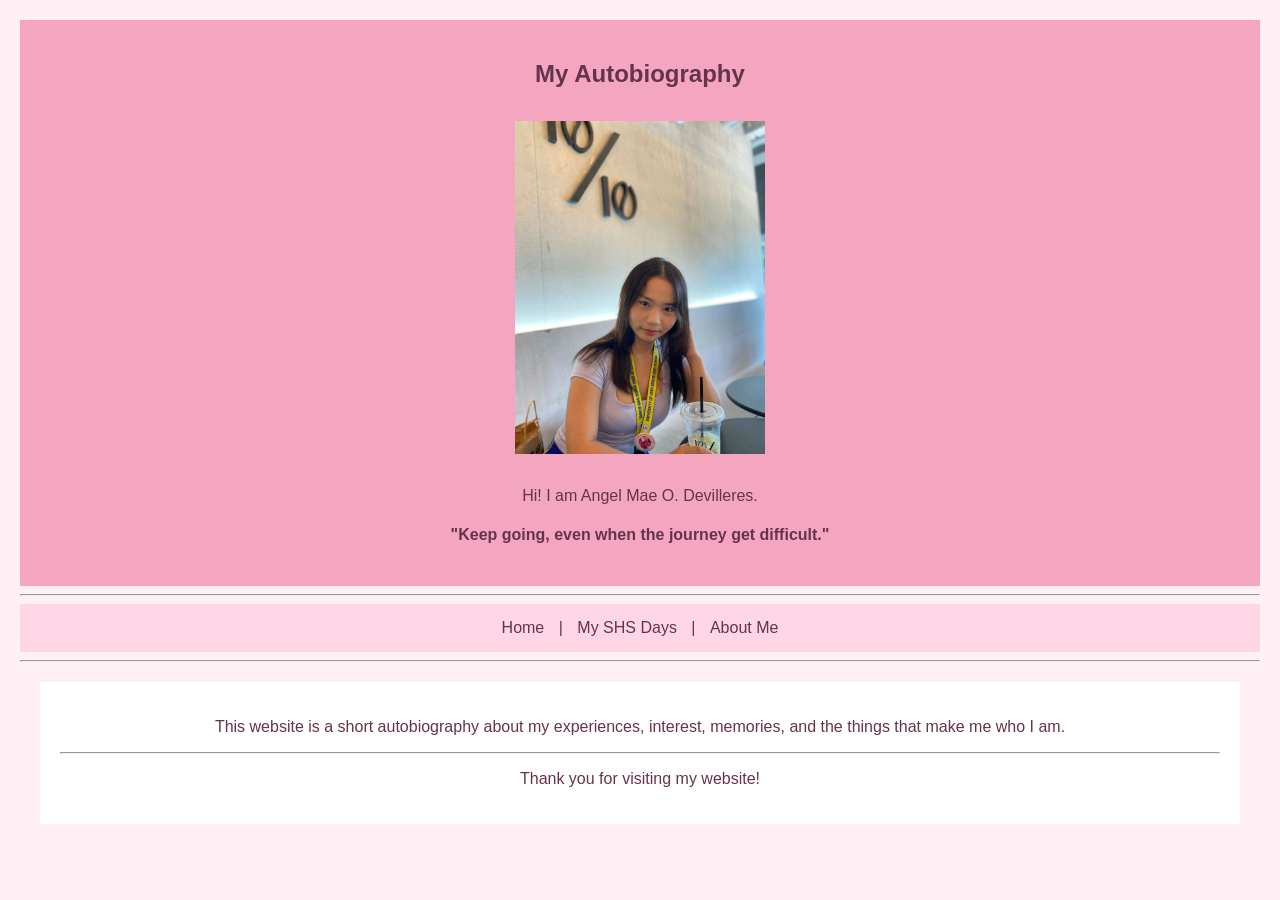
<file: index.html>
<!DOCTYPE html>
<html>
<head>
    <title>My Autobiography</title>
    <link rel="stylesheet" href="style.css">
</head>
<body>

    <header>
        <h2>My Autobiography</h2>

<img src="images/me.jpeg"
             alt="My picture" width="250">
  
      <p>Hi! I am Angel Mae O. Devilleres.</p>

<h4> "Keep going, even when the journey get difficult."</h4>
    </header>
<hr>
    <nav>
        <a href="index.html">Home</a> |
        <a href="shs.html">My SHS Days</a> |
        <a href="about.html">About Me</a>
    </nav>
<hr>
    <main>

     <p>This website is a short autobiography  about my experiences, interest, memories, and the things that make me who I am. </p>
<hr>

        <p>Thank you for visiting my website!</p>
    </main>


</body>
</html>
</file>
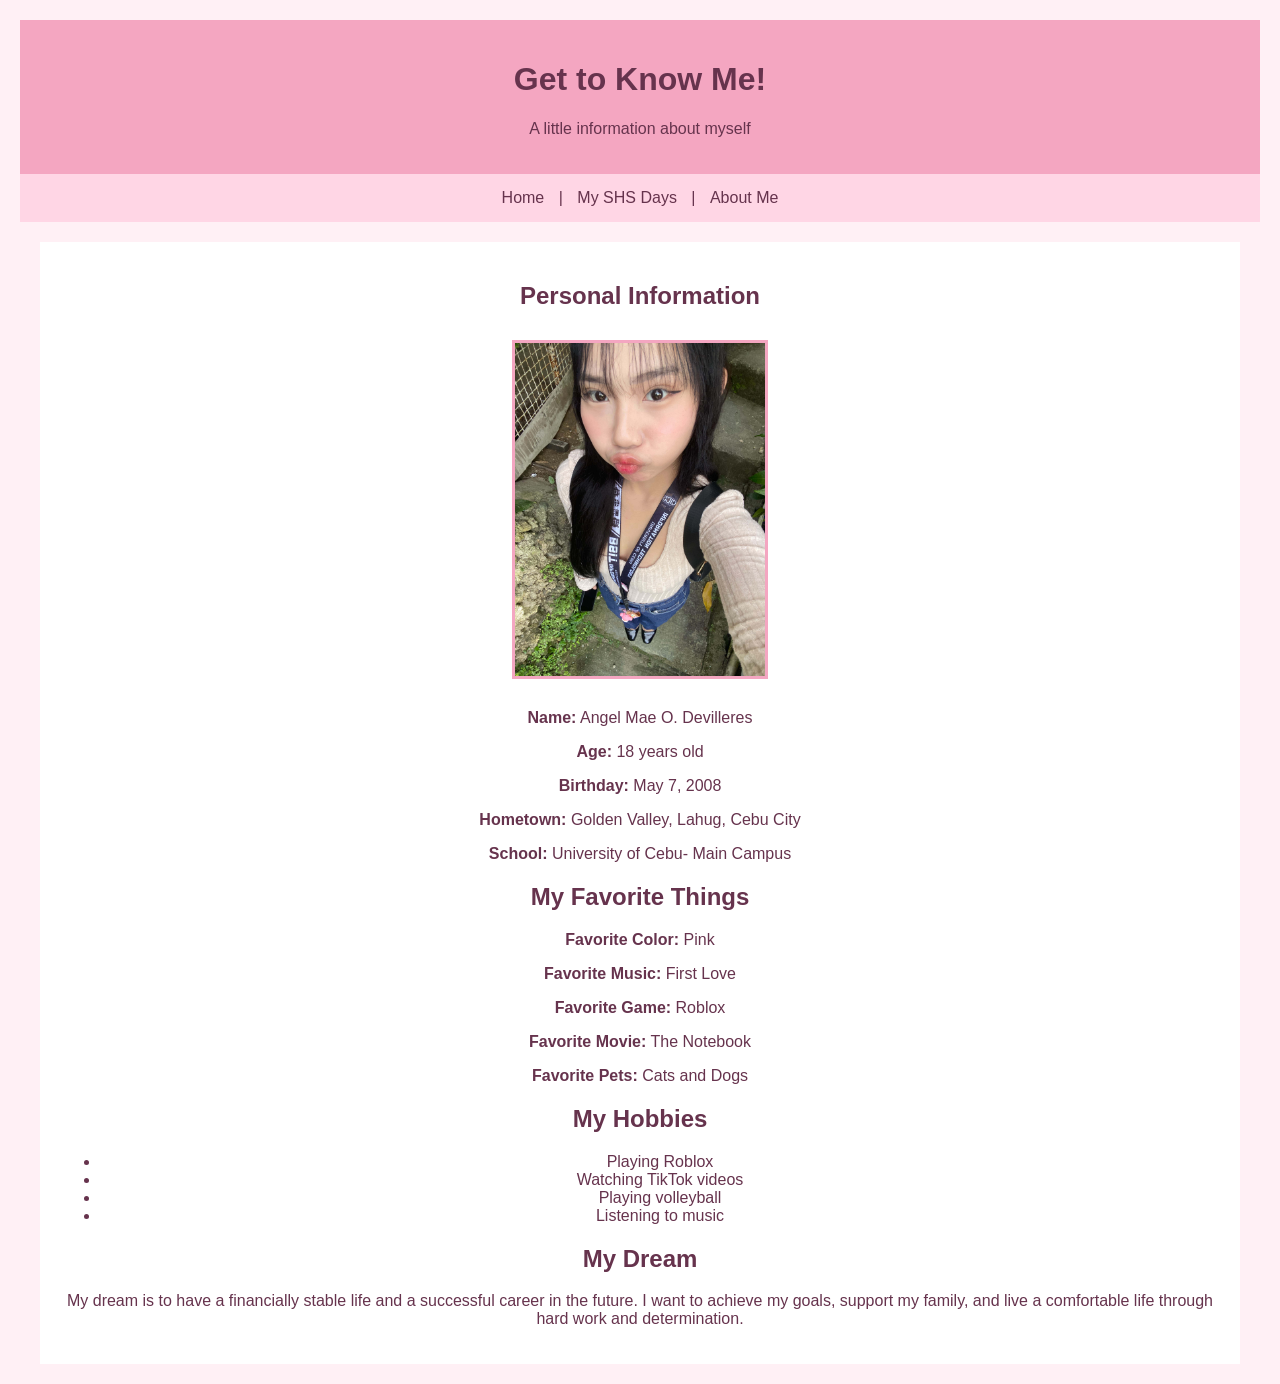
<file: about.html>
<!DOCTYPE html>
<html>
<head>
    <title>About Me</title>
    <link rel="stylesheet" href="style.css">
</head>
<body>

    <header>
        <h1>Get to Know Me!</h1>
        <p>A little information about myself</p>
    </header>

    <nav>
        <a href="index.html">Home</a> |
        <a href="shs.html">My SHS Days</a> |
        <a href="about.html">About Me</a>
    </nav>

    <main>
        <h2>Personal Information</h2>

        <img src="images/me2.jpeg"
             alt="My personal picture" width="250">

        <p><b> Name:</b> Angel Mae O. Devilleres</p>
        <p><b>Age:</b> 18 years old</p>
      <p><b> Birthday:</b>
May 7, 2008</p>
        <p><b>Hometown:</b> Golden Valley, Lahug, Cebu City</p>
<p><b>School:</b> 
University of Cebu- Main Campus</p>

        <h2>My Favorite Things</h2>

        <p><b>Favorite Color:</b> Pink</p>
        <p><b>Favorite Music:</b> First Love</p>
       <p><b>Favorite Game:</b> Roblox</p>
        <p><b>Favorite Movie:</b> The Notebook</p>
        <p><b>Favorite Pets:</b> Cats and Dogs</p>

        <h2>My Hobbies</h2>

        <ul>
            <li>Playing Roblox</li>
            <li>Watching TikTok videos</li>
       <li>Playing volleyball</li>
            <li>Listening to music</li>
        </ul>

        <h2>My Dream</h2>

<p>
    My dream is to have a financially stable life
    and a successful career in the future. I want
    to achieve my goals, support my family, and
    live a comfortable life through hard work and
    determination.
</p>

    </main>

</body>
</html>
</file>
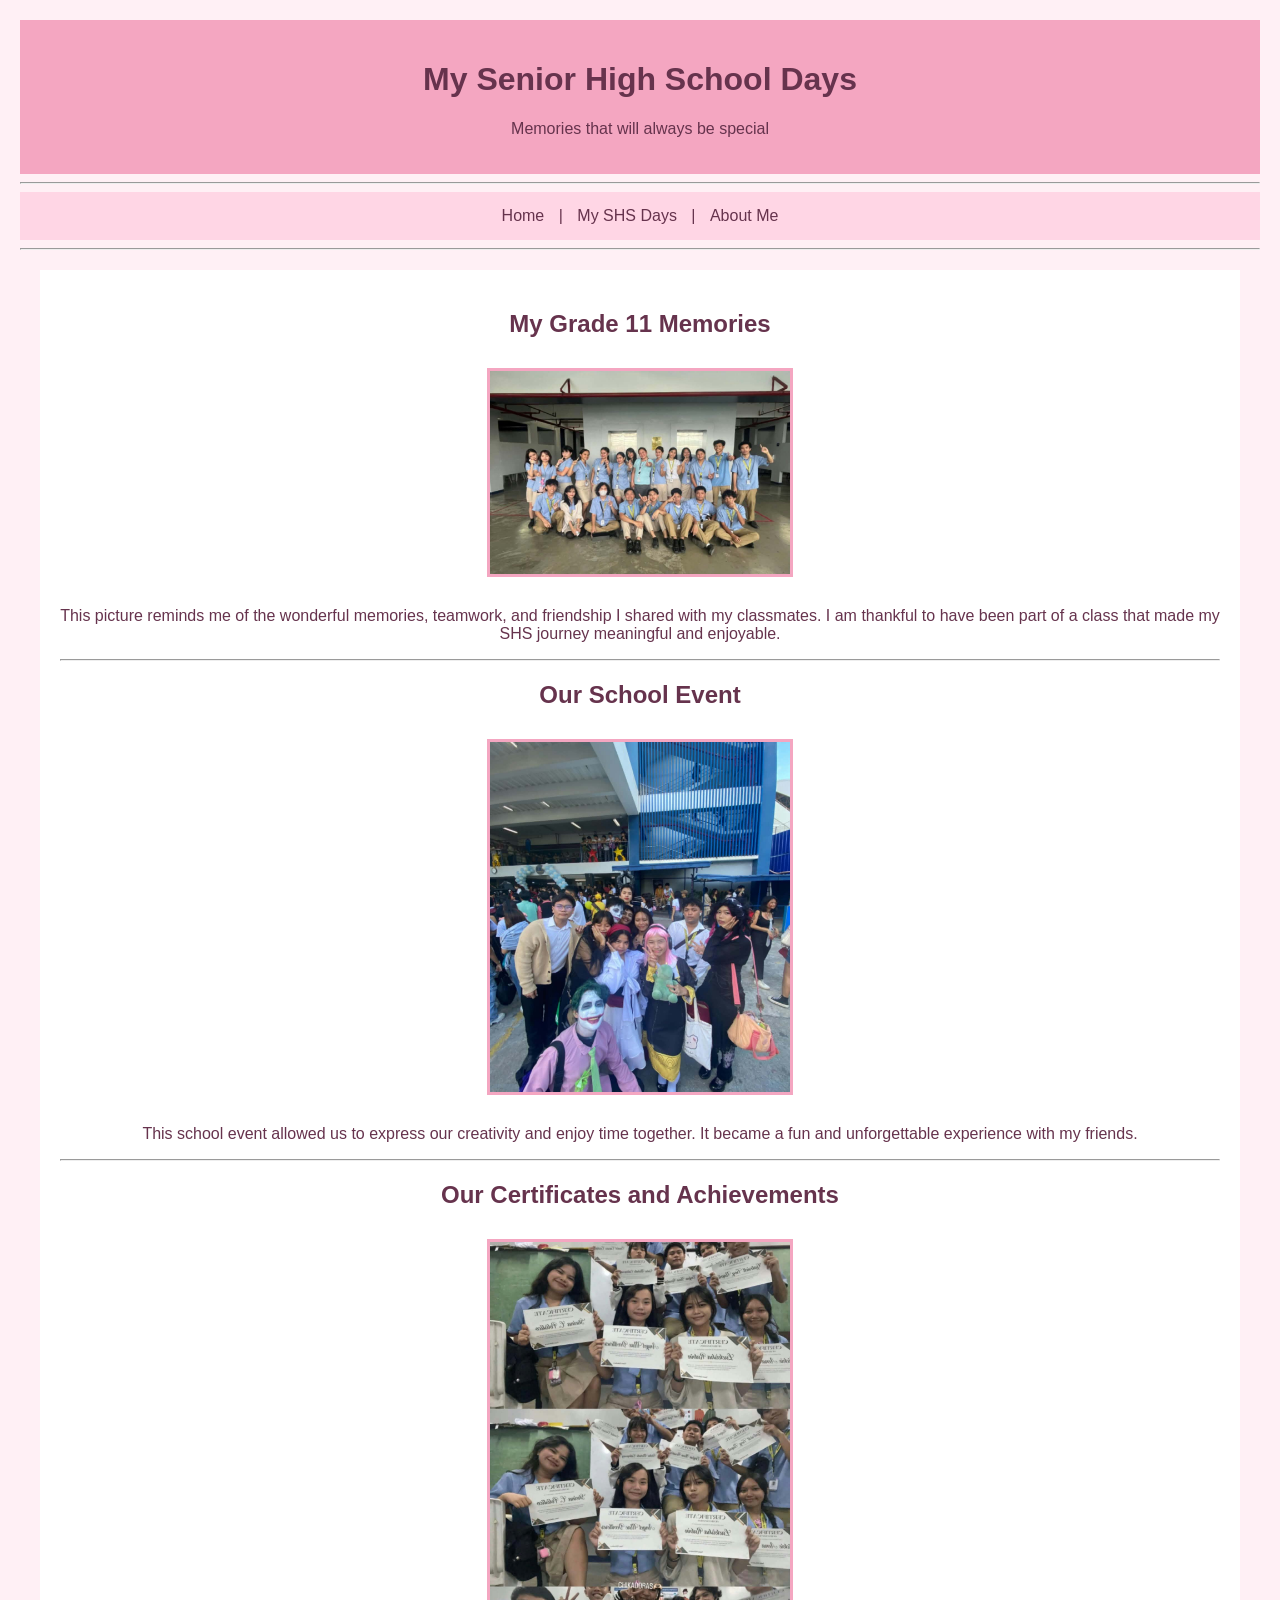
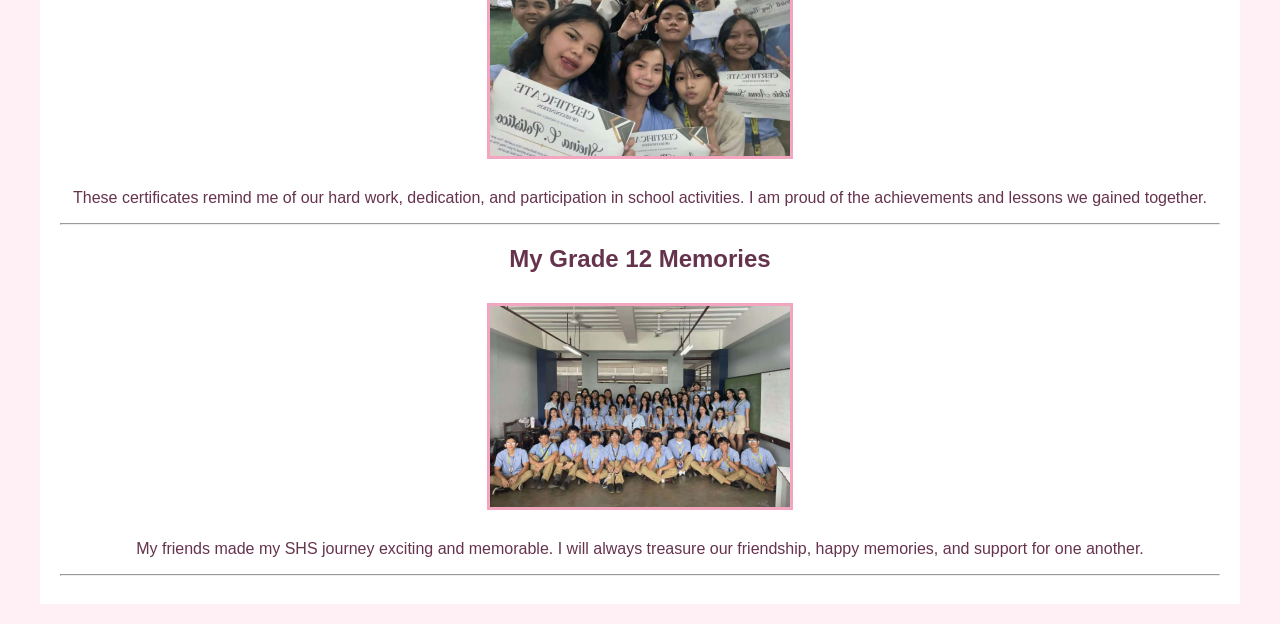
<file: shs.html>
<!DOCTYPE html>
<html>
<head>
    <title>My SHS Days</title>
    <link rel="stylesheet" href="style.css">
</head>
<body>

    <header>
        <h1>My Senior High School Days</h1>
        <p>Memories that will always be special</p>
    </header>

<hr>
    <nav>
        <a href="index.html">Home</a> |
        <a href="shs.html">My SHS Days</a> |
        <a href="about.html">About Me</a>
    </nav>
<hr>

    <main>
                  <h2>My Grade 11 Memories</h2>

        <img src="images/shs.jpeg"
             alt="Our Class Picture"
             width="300">

<p> This picture reminds me of the wonderful memories, teamwork, and friendship I shared with my classmates. I am thankful to have been part of a class that made my SHS journey meaningful and enjoyable. </p>
 <hr>

<h2>Our School Event</h2>

<img src="images/event.jpeg"
alt="school event pic"
width="300">

<p>This school event allowed us to express our creativity and enjoy time together. It became a fun and unforgettable experience with my friends.</p>
<hr>

        <h2>Our Certificates and Achievements</h2>

        <img src="images/friends.jpeg"
             alt="Our Achievements"
             width="300">

        <p>
            These certificates remind me of our hard work, dedication, and participation in school activities. I am proud of the achievements and lessons we gained together.
        </p>
<hr>
<h2>My Grade 12 Memories</h2>

<img src="images/classmate.jpeg"
             alt="Grade 12 pic"
             width="300">
<p>My friends made my SHS journey exciting and memorable. I will always treasure our friendship, happy memories, and support for one another.</p>
<hr>
    </main>

</body>
</html>
</file>
<file: style.css>
body {
    background-color: #fff0f5;
    color: #66334d;
    font-family: Arial, sans-serif;
    text-align: center;
    margin: 20px;
}

header {
    background-color: #f4a6c1;
    padding: 20px;
}

nav {
    background-color: #ffd6e5;
    padding: 15px;
}

nav a {
    color: #66334d;
    text-decoration: none;
    margin: 10px;
}

main {
    background-color: white;
    padding: 20px;
    margin: 20px;
}

img {
    border: 3px solid #f4a6c1;
    margin: 10px;
}

footer {
    background-color: #f4a6c1;
    padding: 10px;
}
</file>
